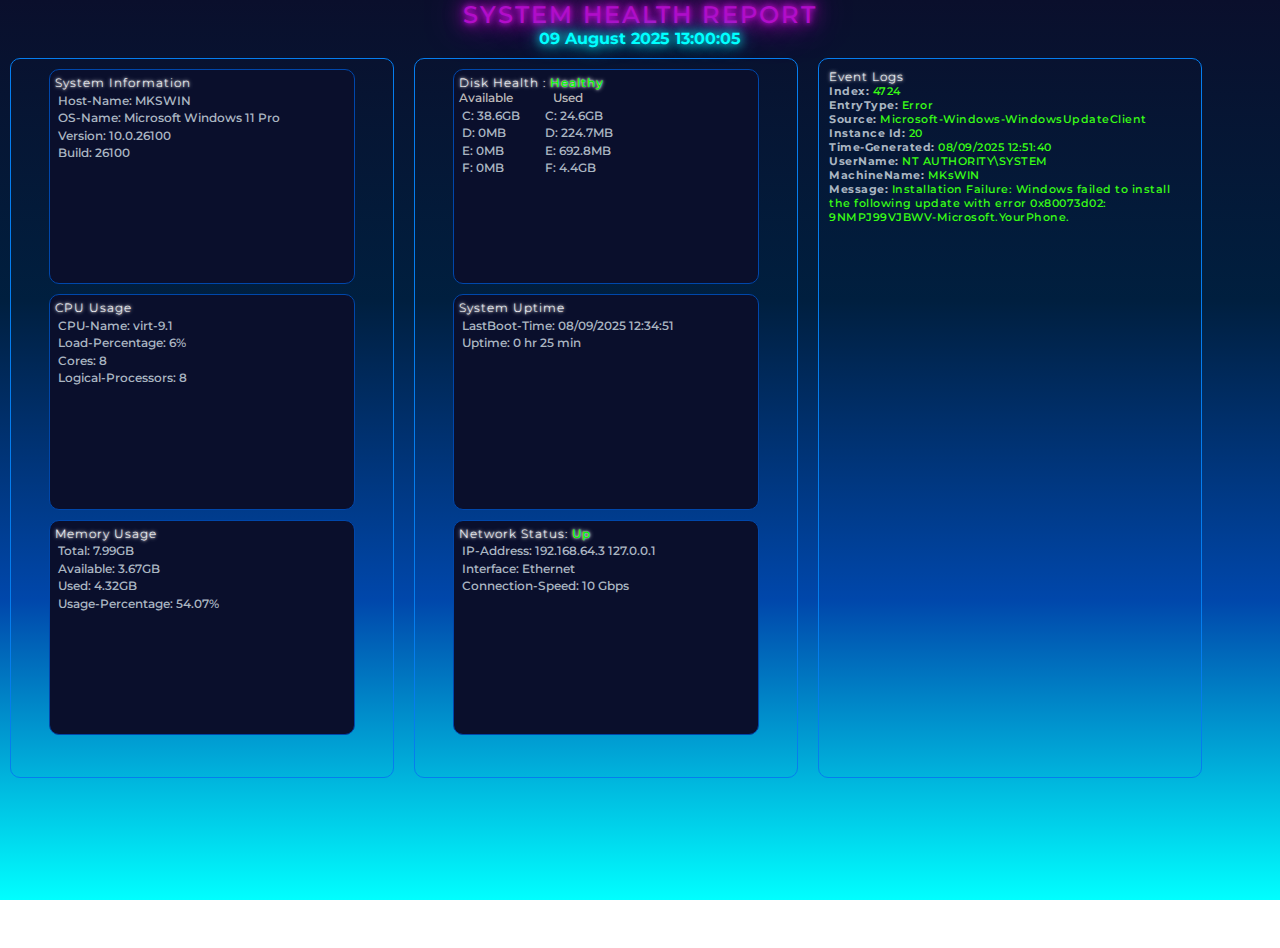
<file: PChealthreport.html>
﻿<!DOCTYPE html>
<html lang="en">
    <head>
        <meta charset="utf-8">
        <meta name="viewport" content="width=device-width, initial-scale=1.0">
        <title>System Health Report</title>
        <link rel="stylesheet" href="style.css">
    <body>
        <div class="container">
            <h2>SYSTEM HEALTH REPORT</h2>
            <p class="time"> 09 August 2025 13:00:05 </p>
            <div class="container2">
                <div class="frame">
                    <div class="frame1">
                        <span><p>System Information</p></span>
                        <ul>
                            <li>Host-Name: MKSWIN</li>
                            <li>OS-Name: Microsoft Windows 11 Pro</li>
                            <li>Version: 10.0.26100</li>
                            <li>Build: 26100</li>
                        </ul>
                    </div>
                     <div class="frame1">
                        <span><p>CPU Usage</p></span>
                        <ul>
                            <li>CPU-Name: virt-9.1</li>
                            <li>Load-Percentage: 6%</li>
                            <li>Cores: 8</li>
                            <li>Logical-Processors: 8</li>
                        </ul>
                    </div>
                     <div class="frame1">
                        <span><p>Memory Usage</p></span>
                         <ul>
                            <li>Total: 7.99GB</li>
                            <li>Available: 3.67GB</li>
                            <li>Used: 4.32GB</li>
                            <li>Usage-Percentage: 54.07%</li>
                        </ul>
                    </div>
                </div>
                <div class="frame">
                     <div class="frame1">
                        <span><p>Disk Health : <span class="green">Healthy</span></p></span>
                        <div class="space">
                            <p>Available</p>
                            <p>Used</p>
                            </div>
                            <div class="disks">
                                  <ul>
                            <li>C: 38.6GB</li>
                            <li>D: 0MB</li>
                            <li>E: 0MB</li>
                            <li>F: 0MB</li>
                        </ul>
                          <ul>
                            <li>C: 24.6GB</li>
                            <li>D: 224.7MB</li>
                            <li>E: 692.8MB</li>
                            <li>F: 4.4GB</li>
                        </ul>

                            </div>
                            
                       

                    </div>
                     <div class="frame1">
                        <span><p>System Uptime</p></span>
                        <ul>
                            <li>LastBoot-Time: 08/09/2025 12:34:51</li>
                            <li>Uptime: 0 hr 25 min</li>
                        </ul>
                    </div>
                     <div class="frame1">
                        <span><p>Network Status: <span class="green">Up</span></p></span>
                         <ul>
                            <li>IP-Address:     192.168.64.3 127.0.0.1</li>
                            <li>Interface: Ethernet</li>
                            <li>Connection-Speed: 10 Gbps</li>
                        </ul>
                    </div>
                </div>
                <div class="frame">
                    <div class="frame2">
                         <p>Event Logs</p>
                          <ul>
                            <li><span class="gray">Index:</span> 4724</li>
                            <li><span class="gray">EntryType:</span> Error</li>
                            <li><span class="gray">Source:</span> Microsoft-Windows-WindowsUpdateClient</li>
                            <li><span class="gray">Instance Id:</span> 20</li>
                            <li><span class="gray">Time-Generated:</span> 08/09/2025 12:51:40</li>
                            <li><span class="gray">UserName:</span> NT AUTHORITY\SYSTEM</li>
                            <li><span class="gray">MachineName:</span> MKsWIN</li>
                            <li><span class="gray">Message:</span> Installation Failure: Windows failed to install the following update with error 0x80073d02: 9NMPJ99VJBWV-Microsoft.YourPhone.</li>
                        </ul>
                    </div>

                </div>

            </div>
        </div>
    </body>
</html>
</file>
<file: style.css>
﻿@import url("https://fonts.googleapis.com/css2?family=Exo+2:ital,wght@0,100..900;1,100..900&family=Montserrat:ital,wght@0,100..900;1,100..900&family=Orbitron:wght@400..900&display=swap");
* {
  padding: 0;
  margin: 0;
  font-family: "Montserrat", sans-serif;
  font-optical-sizing: auto;
  font-weight: 550;
  font-style: normal;
  box-sizing: border-box;
}
h2 {
  text-align: center;
  color: #b10dc9;
  text-shadow: 0 0 5px #b10dc9, 0 0 10px #b10dc9, 0 0 20px #ff00ff,
    0 0 40px #ff00ff;
  letter-spacing: 2px;
}
.time {
  text-align: center;
  color: #00ffff;
  text-shadow: 0 0 10px #00ffff, 0 0 20px #00ffff;
  font-weight: bold;
}
.container {
  width: 100%;
  height: 100vh;
  background: linear-gradient(-180deg, #0a0f2c, #001f3f, #0047ab, #00ffff);
  background-size: 300%, 300%;
  animation: color 15s ease-in-out infinite;
}
.container2 {
  width: 100%;
  height: 100%;
  background-color: transparent;
  margin: auto;
  display: flex;
}
.frame {
  width: 30%;
  height: 80%;
  margin: 10px;
  background-color: transparent;
  border-radius: 10px;
  border: 1px solid rgb(5, 125, 238);
}
.frame1 {
  width: 80%;
  height: 30%;
  background-color: #0a0f2c;
  border: 1px solid #0047ab;
  border-radius: 10px;
  margin: 10px auto;
  padding: 5px;
  font-size: 12px;
}
.frame2 {
  width: 100%;
  height: 100%;
  color: #39ff14;

  letter-spacing: 0.5px;
  font-size: 11px;
  padding: 10px;
  list-style: none;
  overflow-wrap: break-word;
}
.gray {
  color: #aab6c2;
  font-weight: bold;
}
.frame2 ul {
  list-style: none;
}
.frame1 span p,
.frame2 p {
  color: #ffffff;
  text-shadow: 0 0 2px #ffffff, 0 0 4px #ffffff;
  font-weight: 300;
  letter-spacing: 1px;
  font-size: 12px;
}
.frame1 li {
  color: #aab6c2;
  list-style: none;
  margin: 2.5px;
}
.space {
  display: flex;
  gap: 40px;
  color: rgb(187, 184, 184);
}
.disks {
  display: flex;
  gap: 20px;
}
.green {
  color: rgb(6, 247, 6);
}

@keyframes color {
  0% {
    background-position: 0 50%;
  }
  50% {
    background-position: 100% 50%;
  }
  100% {
    background-position: 0 50%;
  }
}
</file>
